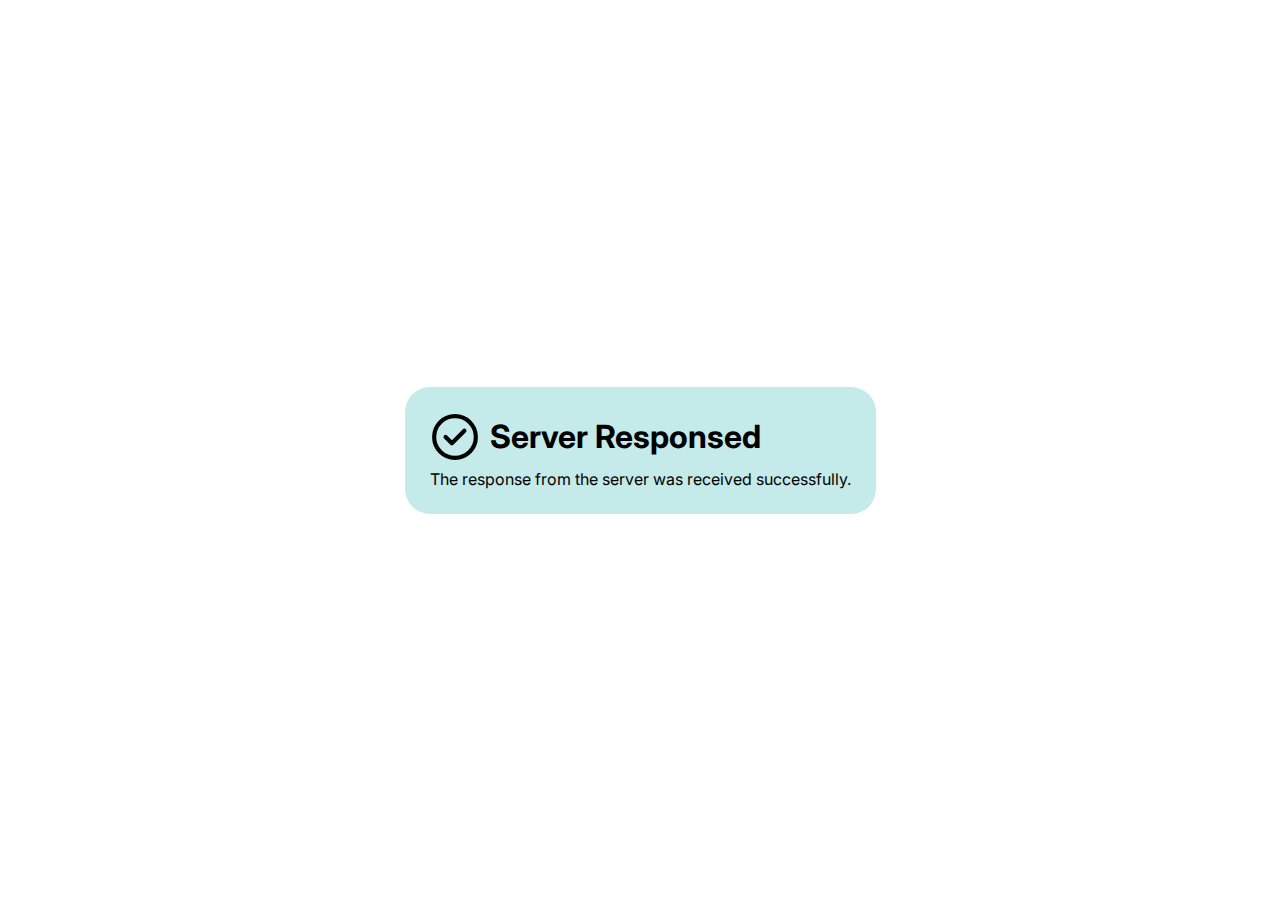
<file: example/index.html>
<!DOCTYPE html>
<html lang="en">
  <head>
    <meta charset="urt-8">
    <link href="./style.css" rel="stylesheet">
    <link rel="preconnect" href="https://fonts.googleapis.com">
    <link rel="preconnect" href="https://fonts.gstatic.com" crossorigin>
    <link href="https://fonts.googleapis.com/css2?family=Inter:wght@100..900&display=swap" rel="stylesheet">
    <title>Server Response</title>
  </head>
  <body>
    <div class="message-block-wrapper">
      <div class="message-block">
        <div>
          <img src="./assets/img/success.svg" alt="Success">
          <h1 class="inter-header">Server Responsed</h1>
        </div>
        <p>The response from the server was received successfully.</p>
      </div>
    </div>
  </body>
  <script src="./script.js"></script>
</html>
</file>
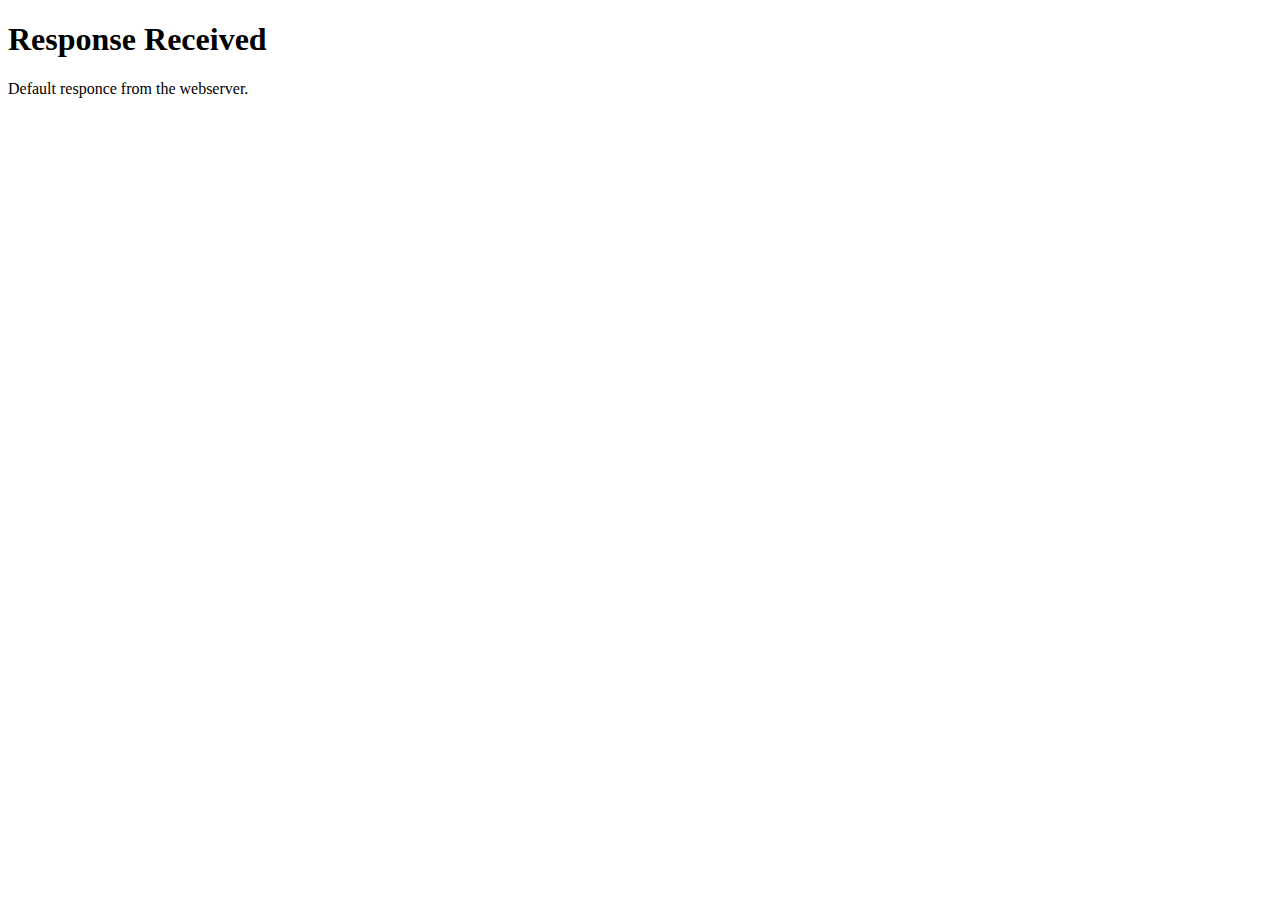
<file: response.html>
<!DOCTYPE html>
<html lang="en">
  <head>
    <meta charset="utf-8">
    <title>WebPage</title>
  </head>
  <body>
    <h1>Response Received</h1>
    <p>Default responce from the webserver.</p>
  </body>
</html>
</file>
<file: example/style.css>
body {
  box-sizing: border-box;
  padding: 0;
  margin: 0;
  font-family: "Inter", sans-serif;
  font-optical-sizing: auto;
  font-weight: 400;
  font-style: normal;
  font-variation-settings:
    "slnt" 0;
}

h1 {
  margin: 0;
}

p {
  margin: 0;
  margin-top: 7px;
}

.message-block-wrapper {
  display: flex;
  height: 100vh;
  width: 100vw;
}

.message-block {
  width: max-content;
  margin: auto;
  padding: 25px;
  background-color: rgba(137, 213, 213, 0.5);
  border-radius: 25px;
}

.message-block > div > img {
  height: 100%;
  width: 50px;
}

.message-block > div {
  display: flex;
  gap: 10px;
  align-items: center;
}
</file>
